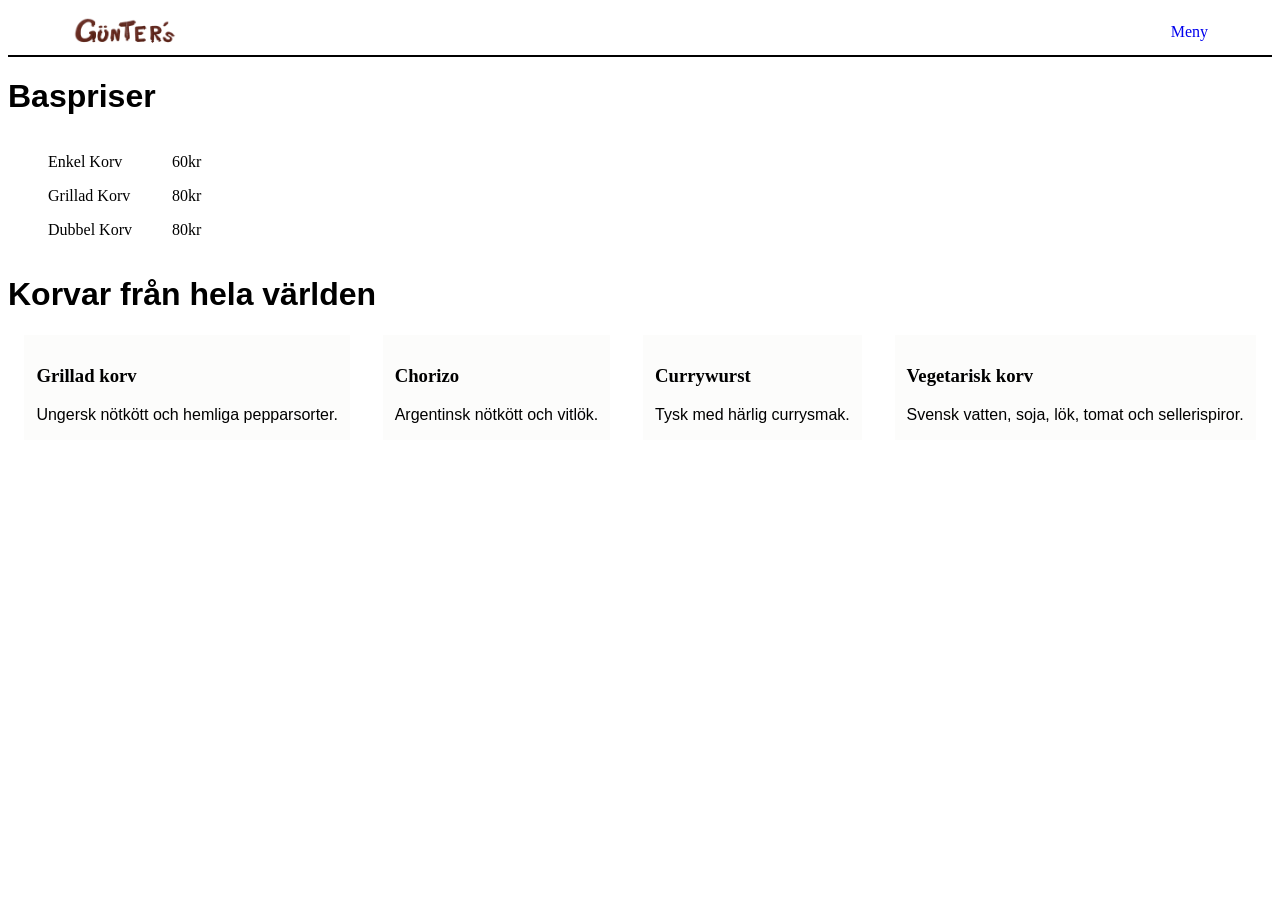
<file: meny.html>
<!DOCTYPE html>
<html lang="en">
<head>
    <meta charset="UTF-8">
    <meta name="viewport" content="width=device-width, initial-scale=1.0">
    <title>Meny</title>
    <link rel="stylesheet" href="style.css">
</head>
<body>
    <header>
        <a href="index.html">
            <img src="assets/Günters.png" alt="Günters logo" class="gunters-logo">
        </a>
        <a href="Meny.html">Meny</a>
    </header>

    <div class="bas-priser">
        <h1>Baspriser</h1>
        <div class="container-top">
        <div class="leftside-info">
        <ul>Enkel Korv</ul>
        <ul>Grillad Korv</ul>
        <ul>Dubbel Korv</ul>
        </div>
        <div class="rightside-info">
            <ul>60kr</ul>
            <ul>80kr</ul>
            <ul>80kr</ul>
        </div>
    </div>
    </div>

    <div class="korvar">
        <h1>Korvar från hela världen</h1>
        <div class="korv-info">
            <div class="korv">
                <h3>Grillad korv</h3>
                <p>Ungersk nötkött och hemliga pepparsorter.</p>
            </div>
            <div class="korv">
                <h3>Chorizo</h3>
                <p>Argentinsk nötkött och vitlök.</p>
            </div>
            <div class="korv">
                <h3>Currywurst</h3>
                <p>Tysk med härlig currysmak.</p>
            </div>
            <div class="korv">
                <h3>Vegetarisk korv</h3>
                <p>Svensk vatten, soja, lök, tomat och sellerispiror.</p>
            </div>
        </div>
    </div>
</body>
</html>
</file>
<file: style.css>
.gunters-logo {
    max-width: 105px;
    height: auto;
}
h1 {
    font-family: 'Bowlby One SC', Verdana, Geneva, Tahoma, sans-serif;
}
h2 {
    font-family: 'Bowlby One SC', Tahoma, Geneva, Verdana, sans-serif;
}
p {
    font-family: Arial, Helvetica, sans-serif;
    margin: 4px 0px;
}
.container {
    display: flex;
    flex-direction: row;
    justify-content: center;
}
.uppgifter {
    padding: 12px;
    background-color: rgb(237, 236, 236);
    border-radius: 8px;
    margin: 12px;
    text-align: center;
}
.CTA {
    background-color: #60271C;
    font-family: 'Courier New', Courier, monospace;
    color: white;
    padding: 12px;
    margin: 24px 12px 12px 12px;
    border-radius: 8px;
    text-decoration: none;
}
.top-container {
    display: flex;
    flex-direction: column;
    justify-content: center;
    align-items: center;
    text-align: center;
}
header {
    display: flex;
    justify-content: space-between;
    align-items: center;
    padding: 0px clamp(16px, 5vw, 100px);
    border-bottom: 2px solid black;
}
a {
    text-decoration: none;
}
.gunter-markis {
    max-width: 300px;
    width: auto;
}

/* Timotheo CSS */

.container-top {
    width: 100%;
    display: flex;
    flex-direction: row;
}

.leftside-info {

}

.rightside-info {

}

.korv-info {
    width: 100%;
    display: flex;
    flex-direction: row;
    justify-content: space-around;
}

.korv {
    background-color: #FCFCFB;
    padding: 12px;
}
</file>
